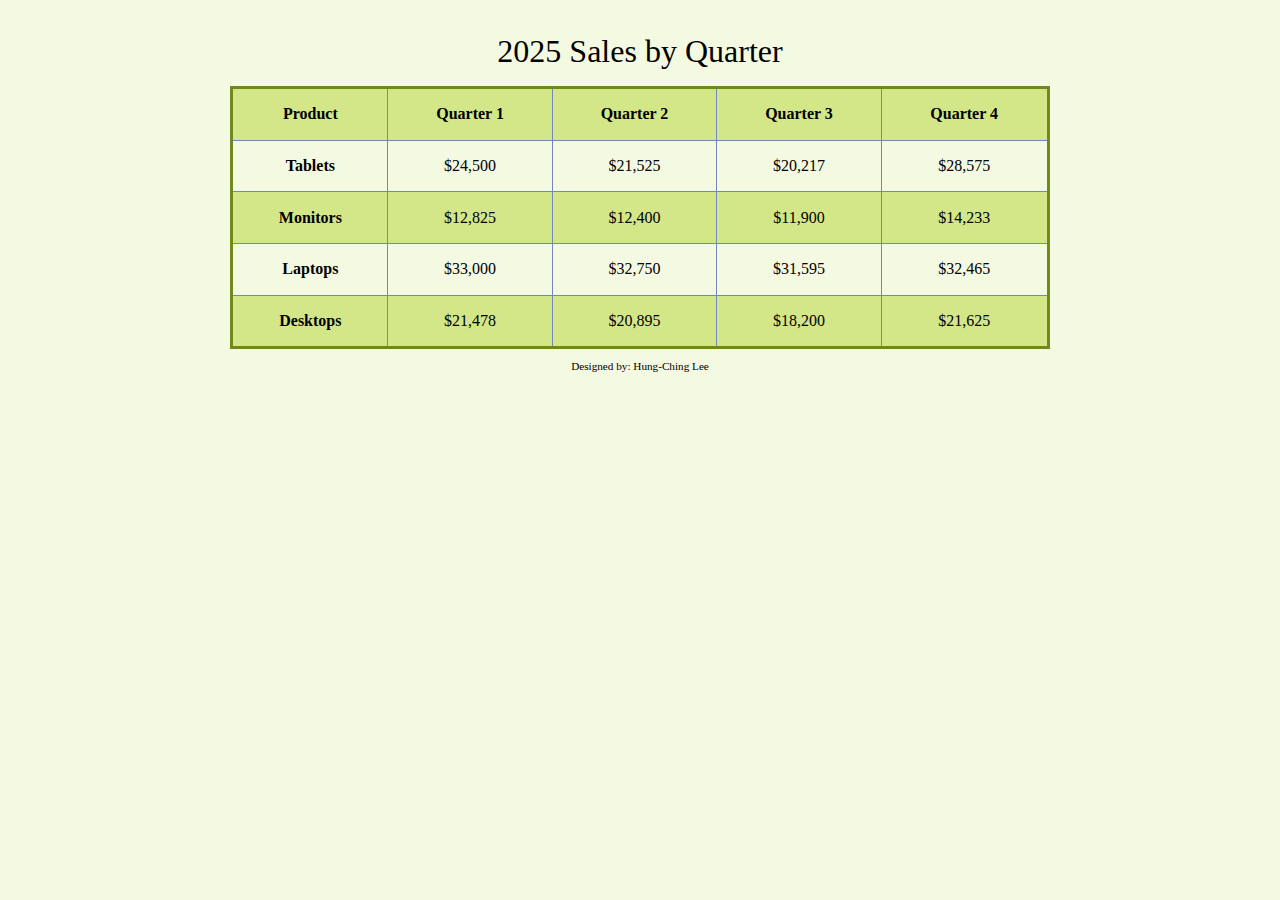
<file: analyze apply extend-3/apply/index.html>
<!DOCTYPE html>
<!-- Hung-Ching Lee, 05/06/24 -->
<html lang="en">
<head>
	<title>Table Practice</title>
	<meta charset="utf-8">
    <link rel="stylesheet" href="css/apply08.css">
</head>
<body>

	<div id="container">

        <!-- Use the main area to add the main content of the webpage -->
	   <main>
           <table>
						 <caption>2025 Sales by Quarter</caption>
						 <tr><!-- Row 1 -->
							 <th>Product</th>
							 <th>Quarter 1</th>
							 <th>Quarter 2</th>
							 <th>Quarter 3</th>
							 <th>Quarter 4</th>
						 </tr>
						 <tr><!-- Row 2 -->
							 <th>Tablets</th>
							 <td>&#36;24,500</td>
							 <td>&#36;21,525</td>
							 <td>&#36;20,217</td>
							 <td>&#36;28,575</td>
						 </tr>
						 <tr><!-- Row 3 -->
							 <th>Monitors</th>
							 <td>&#36;12,825</td>
							 <td>&#36;12,400</td>
							 <td>&#36;11,900</td>
							 <td>&#36;14,233</td>
						 </tr>
						 <tr><!-- Row 4 -->
							 <th>Laptops</th>
							 <td>&#36;33,000</td>
							 <td>&#36;32,750</td>
							 <td>&#36;31,595</td>
							 <td>&#36;32,465</td>
						 </tr>
						 <tr><!-- Row 5 -->
							 <th>Desktops</th>
							 <td>&#36;21,478</td>
							 <td>&#36;20,895</td>
							 <td>&#36;18,200</td>
							 <td>&#36;21,625</td>
						 </tr>
					 </table>
        </main>

        <!-- Use the footer area to add webpage footer content -->
        <footer>
            <p>Designed by: Hung-Ching Lee</p>
        </footer>

	</div>

</body>
</html>
</file>
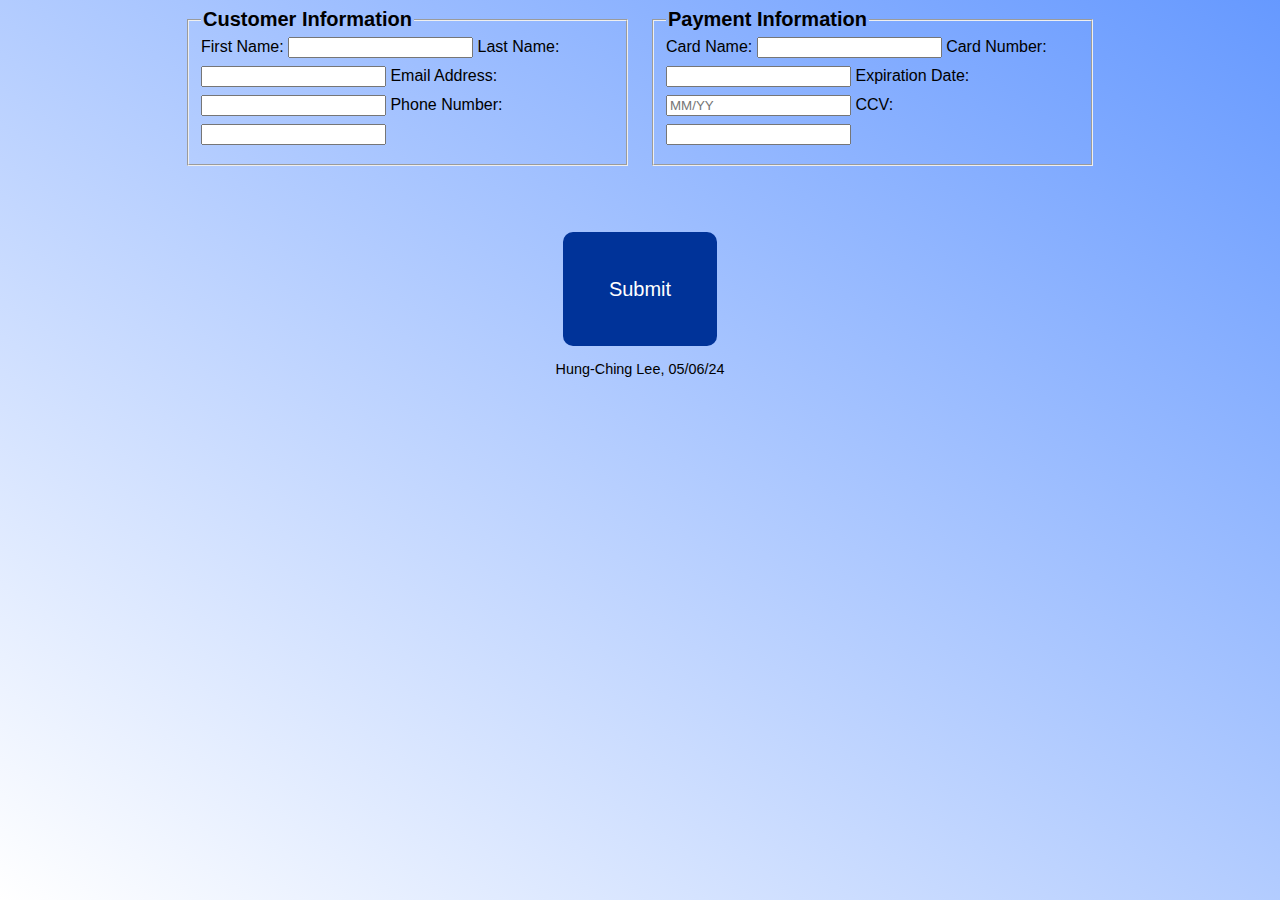
<file: analyze apply extend-3/analyze/analyze08.html>
<!DOCTYPE html>
<!-- Hung-Ching Lee, 05/06/24 -->
<html lang="en">
<head>
	<title>Form Example</title>
	<meta charset="utf-8">
    <meta name="viewport" content="width=device-width, initial-scale=1.0">
		<link rel="stylesheet" href="css/styles08.css">
</head>
<body>

	<div id="container">

        <!-- Use the main area to add the main content of the webpage -->
        <main>

<form class="grid">
	<fieldset>
    <legend>Customer Information</legend>

		<label for="fName">First Name:</label>
		<input type="text" name="fName" id="fName">

		<label for="lName">Last Name:</label>
		<input type="text" name="lName" id="lName">

		<label for="email">Email Address:</label>
		<input type="email" name="email" id="email">

		<label for="phone">Phone Number:</label>
		<input type="tel" name="phone" id="phone">
	</fieldset>

	<fieldset>
		<legend>Payment Information</legend>

		<label for="cName">Card Name:</label>
		<input type="text" name="cName" id="cName">

		<label for="cNum">Card Number:</label>
		<input type="number" name="cNum" id="cNum">

		<label for="expDate">Expiration Date:</label>
		<input type="text" name="expDate" id="expDate" placeholder="MM/YY">

		<label for="ccv">CCV:</label>
		<input type="number" name="ccv" id="ccv">
	</fieldset>
	<br>
	<input type="submit" value="Submit" class="btn">
</form>

</main>

<!-- Use the footer area to add webpage footer content -->
<footer>
    <p>Hung-Ching Lee, 05/06/24</p>
</footer>

	</div>

</body>
</html>
</file>
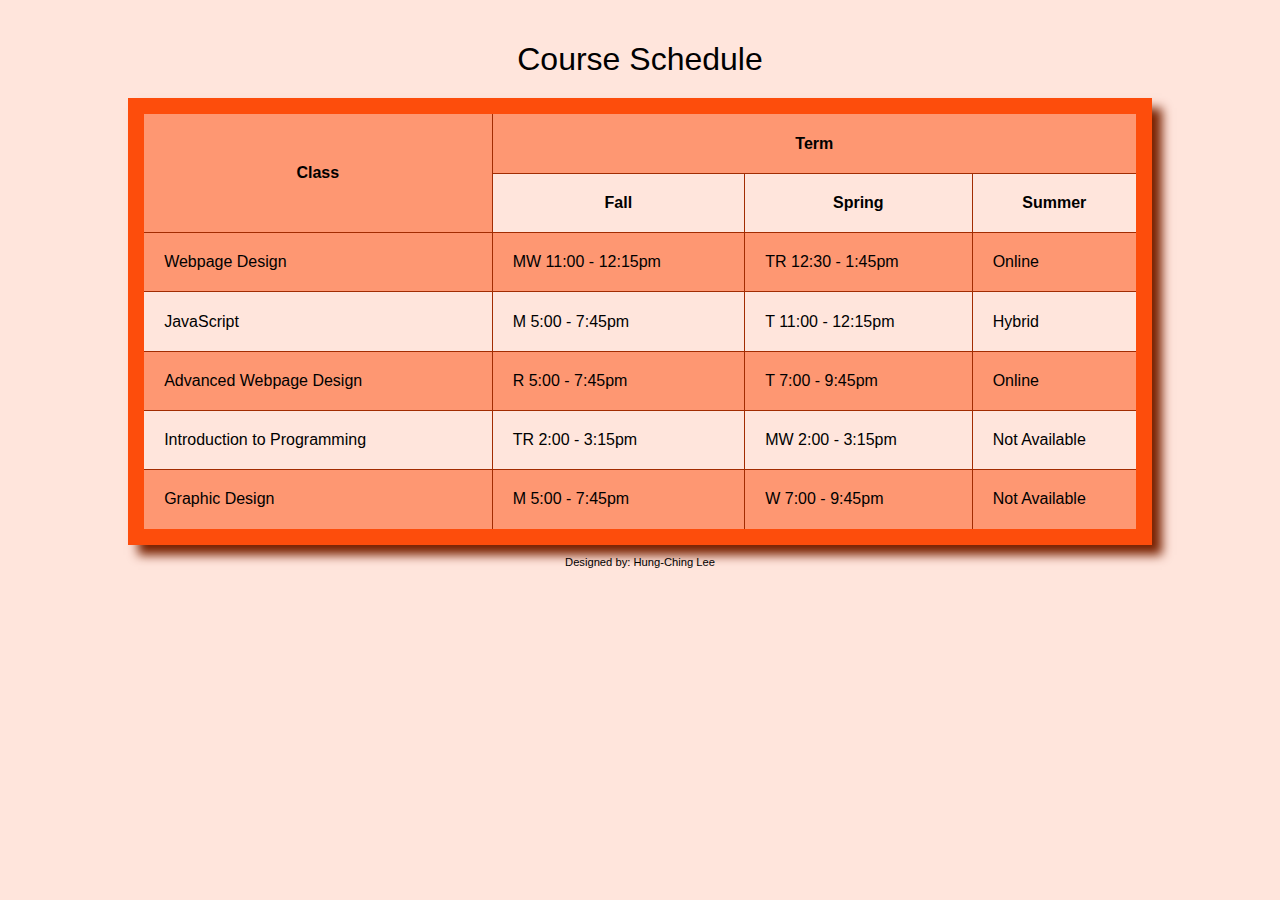
<file: analyze apply extend-3/extend/extend08/extend08.html>
<!DOCTYPE html>
<!-- Hung-Ching Lee, 05/06/24 -->
<html lang="en">
<head>
	<title>Extend08</title>
	<meta charset="utf-8">
  <link rel="stylesheet" href="css/styles08.css">
</head>
<body>

	<div>

        <!-- Use the main area to add the main content of the webpage -->
	   <main>
       <table>
         <caption>Course Schedule</caption>
         <tbody>
           <tr>
             <th rowspan="2">Class</th>
             <th colspan="3">Term</th>
           </tr>
           <tr>
             <th>Fall</th>
             <th>Spring</th>
             <th>Summer</th>
           </tr>
           <tr>
             <td>Webpage Design</td>
             <td>MW 11:00 - 12:15pm</td>
             <td>TR 12:30 - 1:45pm</td>
             <td>Online</td>
           </tr>
           <tr>
             <td>JavaScript</td>
             <td>M 5:00 - 7:45pm</td>
             <td>T 11:00 - 12:15pm</td>
             <td>Hybrid</td>
           </tr>
           <tr>
             <td>Advanced Webpage Design</td>
             <td>R 5:00 - 7:45pm</td>
             <td>T 7:00 - 9:45pm</td>
             <td>Online</td>
           </tr>
           <tr>
             <td>Introduction to Programming</td>
             <td>TR 2:00 - 3:15pm</td>
             <td>MW 2:00 - 3:15pm</td>
             <td>Not Available</td>
            </tr>
            <tr>
              <td>Graphic Design</td>
              <td>M 5:00 - 7:45pm</td>
              <td>W 7:00 - 9:45pm</td>
              <td>Not Available</td>
            </tr>
          </tbody>
        </table>
     </main>

        <!-- Use the footer area to add webpage footer content -->
        <footer>
            <p>Designed by: Hung-Ching Lee</p>
        </footer>

	</div>

</body>
</html>
</file>
<file: analyze apply extend-3/analyze/css/styles08.css>
/*
Author: Hung-Ching Lee
Date: 05/06/24
File Name: styles08.css
*/

/* Style for body specifies a background color */
body {
	background: linear-gradient(to top right, #fff 0%, #6699ff 100%) no-repeat fixed center;
    font-family: Geneva, Arial, sans-serif;
}

/* Style for the container element */
#container {
	width: 90%;
	margin: 0 auto;
}

/* Style rules for form elements */


/* Style for the footer element */
footer {
	font-size: .9em;
	text-align: center;
}

/* Media query for tablet layout */
@media only screen and (min-width: 600px) {

	form{
		width: 80%;
		margin-top: 0;
		margin-bottom: 0;
		margin-left: auto;
		margin-right: auto;
	}

	.grid{
		display: grid;
		grid-template-columns: auto auto;
		grid-gap: 20px;
	}

	.btn{
		grid-column: 1 / span 2;
		padding: 3%;
	}

}

/*Media query for mobile layout*/
@media only screen and (min-width: 480px) {

	fieldset, input{
		margin-bottom: 2%;
	}

	legend{
		font-size: 1.25em;
		font-weight: bold;
	}

	.btn{
		border: none;
		margin-top: 0;
		margin-bottom: 0;
		margin-left: auto;
		margin-right: auto;
		display: block;
		padding: 5%;
		background-color: #003399;
		font-size: 1.25em;
		border-radius: 10px;
		color: #fff;
	}

}
</file>
<file: analyze apply extend-3/apply/css/apply08.css>
/*
Author: Hung-Ching Lee
Date: 05/06/24
File Name: apply08.css
*/

/* CSS Reset */
body, main, footer, table {
    margin: 0;
    padding: 0;
    border: 0;
}

/* Style rule for body */
body {
	background-color: #f4f9e1;
}

/* Style rule for the container */
#container {
	width: 80%;
	margin: 0 auto;
}

/* Style for the footer element */
footer {
	font-size: .70em;
	text-align: center;
}

/*table style*/
table{
  width: 80%;
  margin-top: 0;
  margin-bottom: 0;
  margin-left: auto;
  margin-right: auto;
  border: 3px solid #71881b;
}

/*border collapse for table tr th td*/
table, tr, th, td{
  border-collapse: collapse;
  padding: 2%;
}

/*caption fontsize padding margintop*/
caption{
  font-size: 2em;
  padding: 2%;
  margin-top: 2%;
}

/*th and td border*/
th, td{
  border: 1px solid #7188bb;
}

/*td text align*/
td{
  text-align: center;
}

/*table odd rows color*/
tr:nth-child(odd) {background-color: #d3e788;}
</file>
<file: analyze apply extend-3/extend/extend08/css/styles08.css>
/*
Author: Hung-Ching Lee
Date: 05/06/24
File Name: apply08.css
*/

/* CSS Reset */
body, main, footer, table {
    margin: 0;
    padding: 0;
    border: 0;
    font-family: sans-serif;
}

/* Style rule for body */
body {
	background-color: #ffe5dc;
}


/* Style for the footer element */
footer {
	font-size: .70em;
	text-align: center;
}

/*table style*/
table{
  width: 80%;
  margin-top: 0;
  margin-bottom: 0;
  margin-left: auto;
  margin-right: auto;
  border: 1em solid #fd4d0c;
  box-shadow: 10px 10px 10px #792101;
}

/*border collapse for table tr th td*/
table, tr, th, td{
  border-collapse: collapse;
  padding: 2%;
}

/*caption fontsize padding margintop*/
caption{
  font-size: 2em;
  padding: 2%;
  margin-top: 2%;
}

/*th and td border*/
th, td{
  border: 1px solid #7188bb;
  border-color: #a22c02;
}

/*td text align*/
td{
  text-align: left;
}

/*table odd rows color*/
tr:nth-child(odd) {background-color: #fe9772;}
</file>
